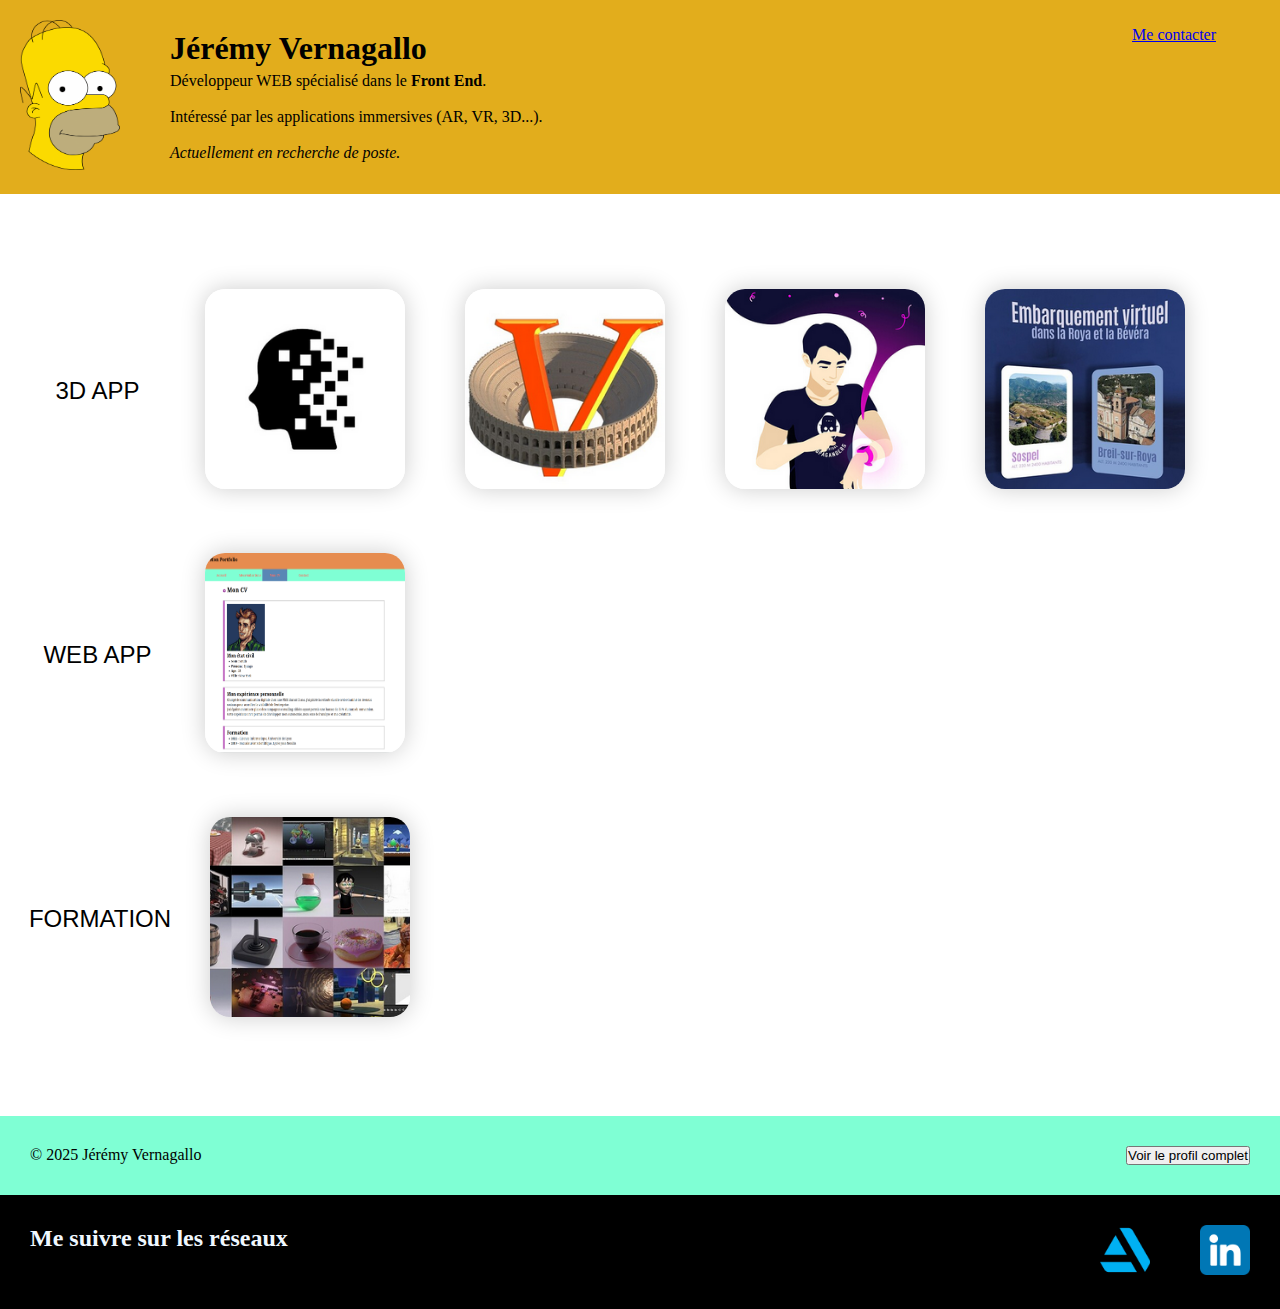
<file: index.html>
<!DOCTYPE html>
<html lang="fr">


<head>
    <meta charset="UTF-8">
    <link rel="icon" type="image/png" href="/Images/cv_favicon.png">
    <title>JEREMY PORTFOLIO</title>
    <link rel="stylesheet" href="style.css">
</head>


<body>

    <header class="headerContainer">

        <section class="photoSummary">
            <section class="imageProfile">
                <img src="/Images/homer.png" alt="homer_pic" width="100px" height="150px">
            </section>
            
            <section class="info">
    
                <h1>Jérémy Vernagallo</h1>
    
                <div class="summary">
                    <p>Développeur WEB spécialisé dans le <b>Front End</b>.</p><br>
                    <p>Intéressé par les applications immersives (AR, VR, 3D...).</p><br>
                    <p><i>Actuellement en recherche de poste.</i></p>
    
                </div>
                
            </section>
            
        </section>


        <section class="contact">
            <a href="form.html" target="_blank">Me contacter</a>
        </section>

    </header>


    <main>
        <section class="mainContainer"> <!-- section 3DAPP -->
            
            <div class="left-box"> <!-- box (Intitulé à gauche) -->
                <p>3D APP</p>
            </div>
            

            <div class="right-box"> <!-- carroussel vignettes 3DAPP -->

                <a href="https://www.artstation.com/artwork/xDVYzE" target="_blank">
                    <img src="/Images/ALZ.png" alt="Projet ALZ" height="200" width="200" class="caseBlur">
                </a>

                <a href="https://www.artstation.com/artwork/g8mYKZ" target="_blank">
                    <img src="/Images/Virtu'Arènes.png" alt="Projet Virtu'Arènes" height="200" width="200" class="caseBlur">
                </a>

                <a href="https://www.artstation.com/artwork/WmqwbN" target="_blank">
                    <img src="/Images/AR fit.png" alt="Projet AR Fit" height="200" width="200" class="caseBlur">
                </a>

                <a href="https://www.artstation.com/artwork/JeKokz" target="_blank">
                    <img src="/Images/Embarquement Virtuel.png" alt="Projet Embarquement Virtuel" height="200" width="200" class="caseBlur">
                </a>

            </div>


        </section>
        
        <section class="mainContainer"> <!-- section WEBAPP  -->

            <div class="left-box"> <!-- box (Intitulé à gauche) -->
                <p>WEB APP</p>

            </div>
            
            <div class="right-box"> <!-- carroussel vignettes WEBAPP -->
                <a href="profile.html" target="_blank">
                    <img src="/Images/cv_django_cover.png" alt="CV" height="200" width="200" class="caseBlur">
                </a>
                
            </div>
            
            
        </section>
        
        <section class="mainContainer"> <!-- section FORMATION  -->
            
            <div class="left-box"> <!-- box (Intitulé à gauche) -->
                <p>FORMATION</p>
            </div>
            
            <div class="right-box"> <!-- carroussel vignettes FORMATION -->
                <a href="profile.html" target="_blank">
                    <img src="/Images/Formation.png" alt="Formation" height="200" width="200" class="caseBlur">
                </a>
                
            </div>

        </section>

    </main>

    
    <footer>
        <section class="footerContainer"> <!-- section en lien vers profil complet  -->
            <p>&copy; 2025 Jérémy Vernagallo</p>
            <p><a href="profile.html"><button>Voir le profil complet</button></a></p>

        </section>

        <section class="footer2ndContainer"> <!-- réseaux sociaux -->
            
            <div>
                <p class="textEdit">Me suivre sur les réseaux</p>
            </div>

            
            <div class="iconSpacing">

                <a href="https://djey13200.artstation.com/" target="_blank">
                    <img src="/Images/artstation.png" alt="Artstation_icon" height="50px" width="50px">
                </a>

                <a href="https://www.linkedin.com/in/jv-19246357/" target="_blank">
                    <img src="/Images/linkedin.png" alt="Linkedin_icon" height="50px" width="50px">
                </a>


            </div>

        </section>
    
    </footer>


</body>

</html>
</file>
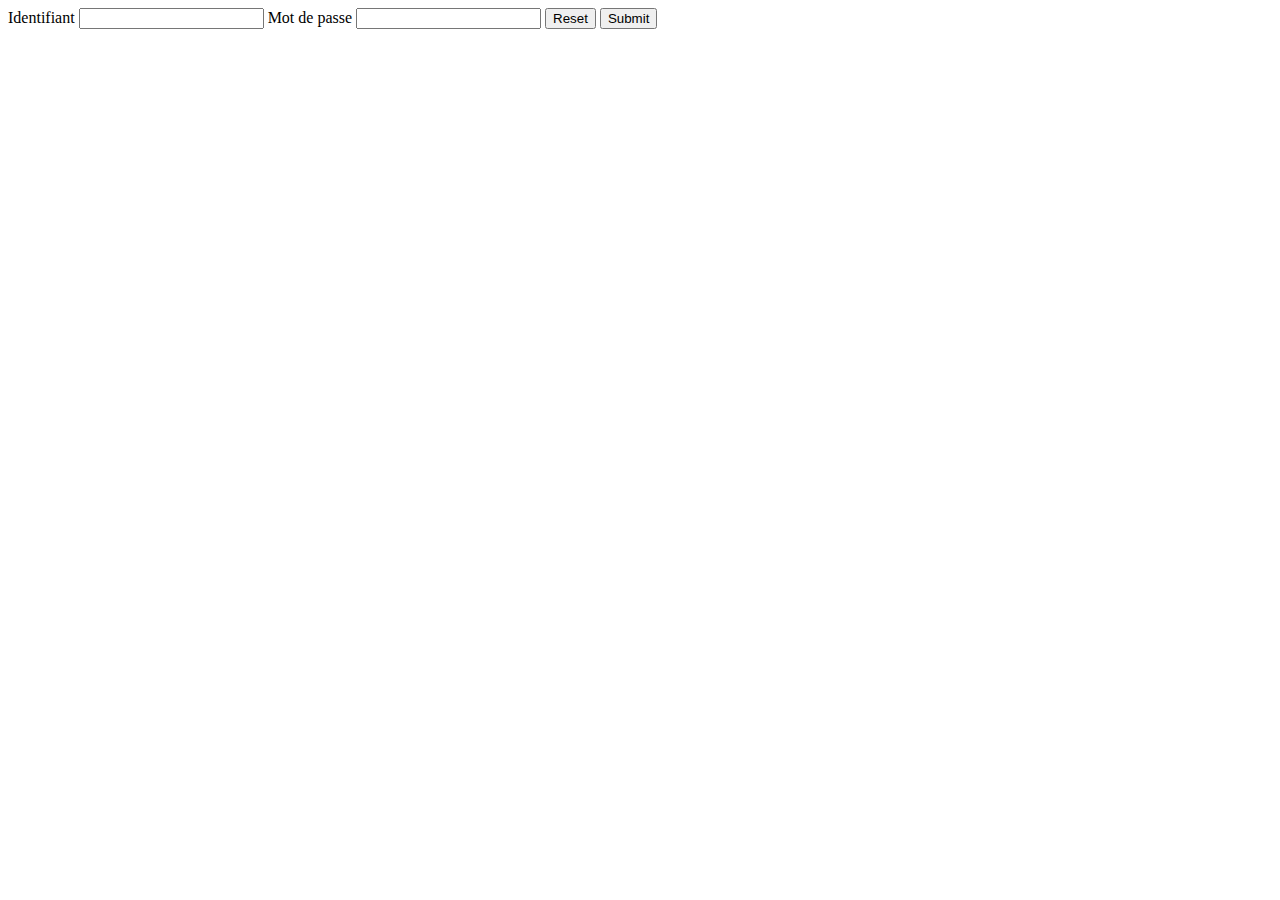
<file: form.html>
<!DOCTYPE html>
<html lang="fr">

<head>
    <meta charset="UTF-8">
    <meta name="viewport" content="width=device-width, initial-scale=1.0">
    <title>Formulaire de contact</title>
</head>


<body>
    <form action="index.php" method="post">

        <label for="Identifiant">Identifiant</label>
        <input type="text" id="Identifiant" minlength="6" maxlength="15">
        
        <label for="Mot de passe">Mot de passe</label>
        <input type="text" id="Mot de passe" minlength="6" required>

        <input type="reset">
        <input type="submit">
    
    </form>
    
</body>


</html>
</file>
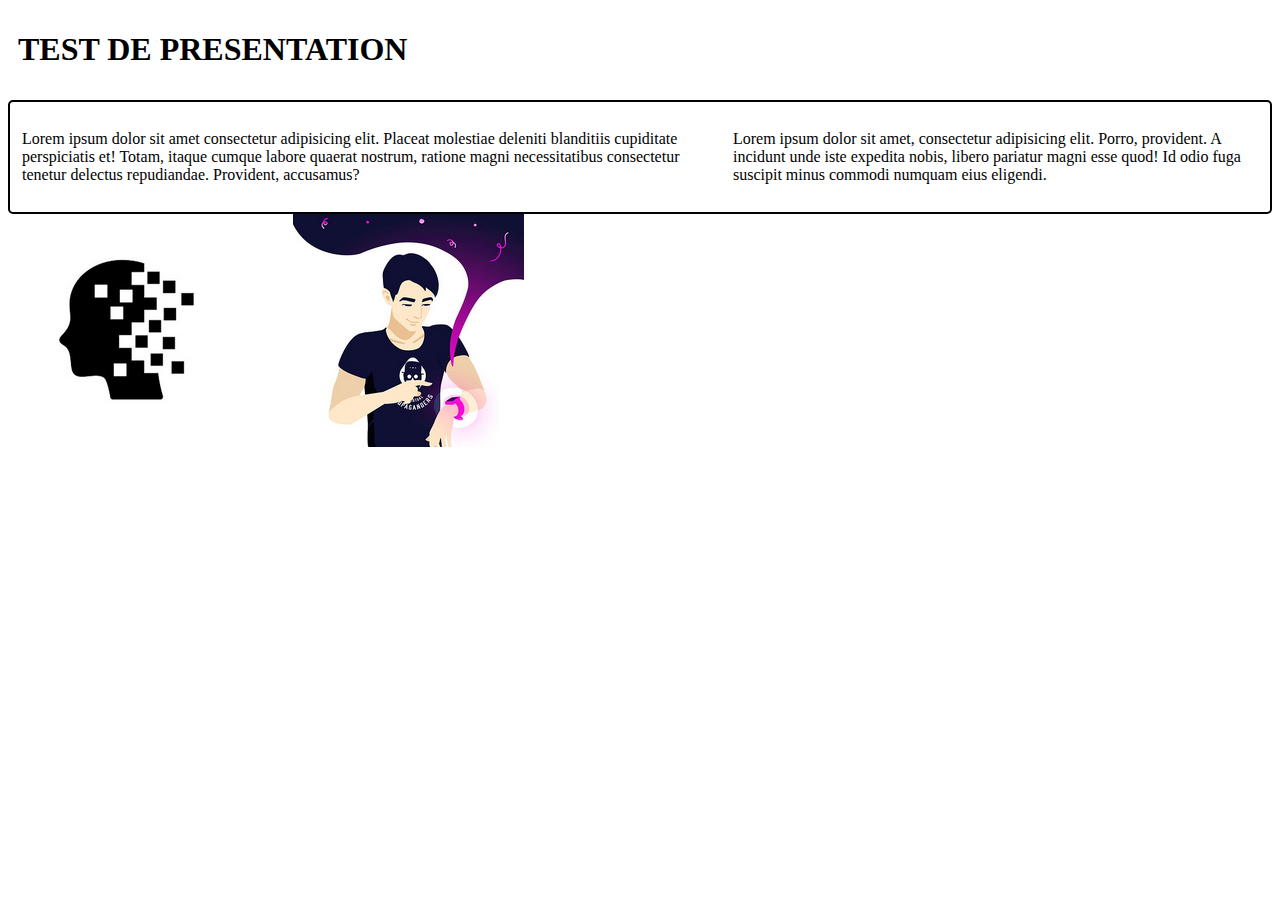
<file: test.html>
<!DOCTYPE html>
<html lang="fr">

<head>
    <meta charset="UTF-8">
    <meta name="viewport" content="width=device-width, initial-scale=1.0">
    <link rel="stylesheet" href="test.css">
    <title>test</title>
</head>


<body>

    <h1 class="spacing">TEST DE PRESENTATION</h1>
    
    <section class="textes textRow">
        <div>
            <p>Lorem ipsum dolor sit amet consectetur adipisicing elit. Placeat molestiae deleniti blanditiis cupiditate
                perspiciatis et! Totam, itaque cumque labore quaerat nostrum, ratione magni necessitatibus consectetur
                tenetur
                delectus repudiandae. Provident, accusamus?</p>
        </div>
    
        <div>
            <p>Lorem ipsum dolor sit amet, consectetur adipisicing elit. Porro, provident. A incidunt unde iste expedita
                nobis,
                libero pariatur magni esse quod! Id odio fuga suscipit minus commodi numquam eius eligendi.</p>
        </div>
    
    </section>

    <section class="imageRow spacingSection">
        <div>
            <img src="/Images/ALZ.png" alt="ALZ">
        </div>
    
        <div>
            <img src="/Images/AR fit.png" alt="AR Fit">
        </div>
    
    </section>


</body>


</html>
</file>
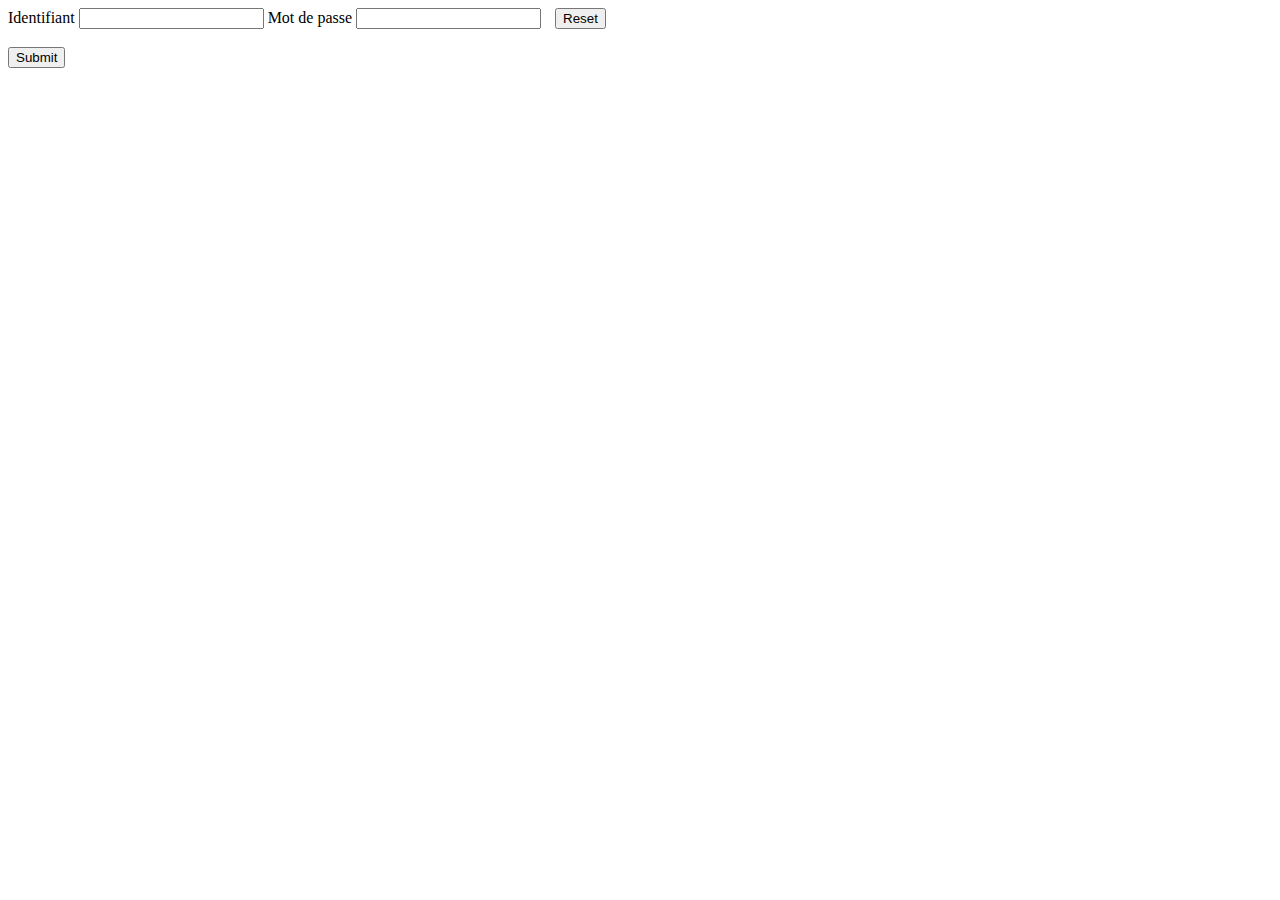
<file: Autres pages/form.html>
<!DOCTYPE html>

<html>
    <head>
        <link rel="icon" type="image/png" href="/Images/form.png"> 
        <title>Form</title>
    </head>


    <body>

        <form action="index.php" method="post">

            <label for="Identifiant">Identifiant</label>
            <input type="text" id="Identifiant" minlength="6" maxlength="15">
            
            <label for="Mot de passe">Mot de passe</label>
            <input type="text" id="Mot de passe" minlength="6" required style="margin-right: 10px;">

            <input type="reset"><br><br>
            <input type="submit">
        
        </form>

    </body>

</html>
</file>
<file: style.css>
*{margin: 0; padding: 0; box-sizing: border-box;}


.headerContainer{
    background-color: rgb(226, 173, 28);
    display: flex;
    flex-direction: row;
    gap: 20px;
    justify-content: space-between;
    flex-wrap: wrap;
    margin-bottom: 75px;
}

.photoSummary{
    display: flex;
}

.imageProfile{
    padding: 20px;
}

.info{
    padding: 20px;
    margin: 10px;
    width: 100%;
    display: flex;
    flex-direction: column;
    gap: 5px;
    max-width: fit-content;
}

.summary{
    display: flex;
    flex-direction: column;
}

.contact{
    /* padding: 50px 100px; */
    padding: 2% 5%;
}


.mainContainer{
    padding: 20px;
    margin: 20px;
    
    display: flex;
}

.left-box {/* box (Intitulé de section à gauche) */
    width: 10%;
    display: flex;
    font-family: Impact, sans-serif;
    font-size: x-large;
    justify-content: center;
    align-items: center;

/*     border: 5px solid sienna;
    border-radius: 10px;   */
    
}

.right-box {/* carroussel vignettes WEBAPP */
    width: 90%;
    display: flex;
    gap: 60px;
    flex-wrap: wrap;
    margin-left: 50px;
}

.footerContainer{
    padding: 30px;
    margin-top: 75px;
    background-color: aquamarine;

    display: flex;
    flex-direction: row;
    justify-content: space-between;
}

.footer2ndContainer{
    padding: 30px;
    background-color: black;

    display: flex;
    flex-direction: row;
    justify-content: space-between;
}


.iconSpacing{
    display: flex;
    gap: 50px;
}

.textEdit{
    color: aliceblue;
    font-weight: bold;
    font-size: 1.5em;
}

.caseBlur {
    border-radius: 10%;
    box-shadow: 0 0 25px rgba(0, 0, 0, 0.2);
    transition: transform 0.3s ease, box-shadow 0.3s ease;
}

.caseBlur:hover {
    transform: scale(1.1);
    box-shadow: 0 0 35px rgba(0, 0, 0, 0.4);
}
</file>
<file: test.css>
.textRow{
    display:flex;
    gap: 50px;
    border: 2px solid black;
    border-radius: 5px;
    padding: 12px;
    
}

.imageRow{
    display: flex;
    gap: 50px;
}


.spacing{
    padding: 10px;
}

.spacingSection{
    margin-bottom: 100px;
}
</file>
